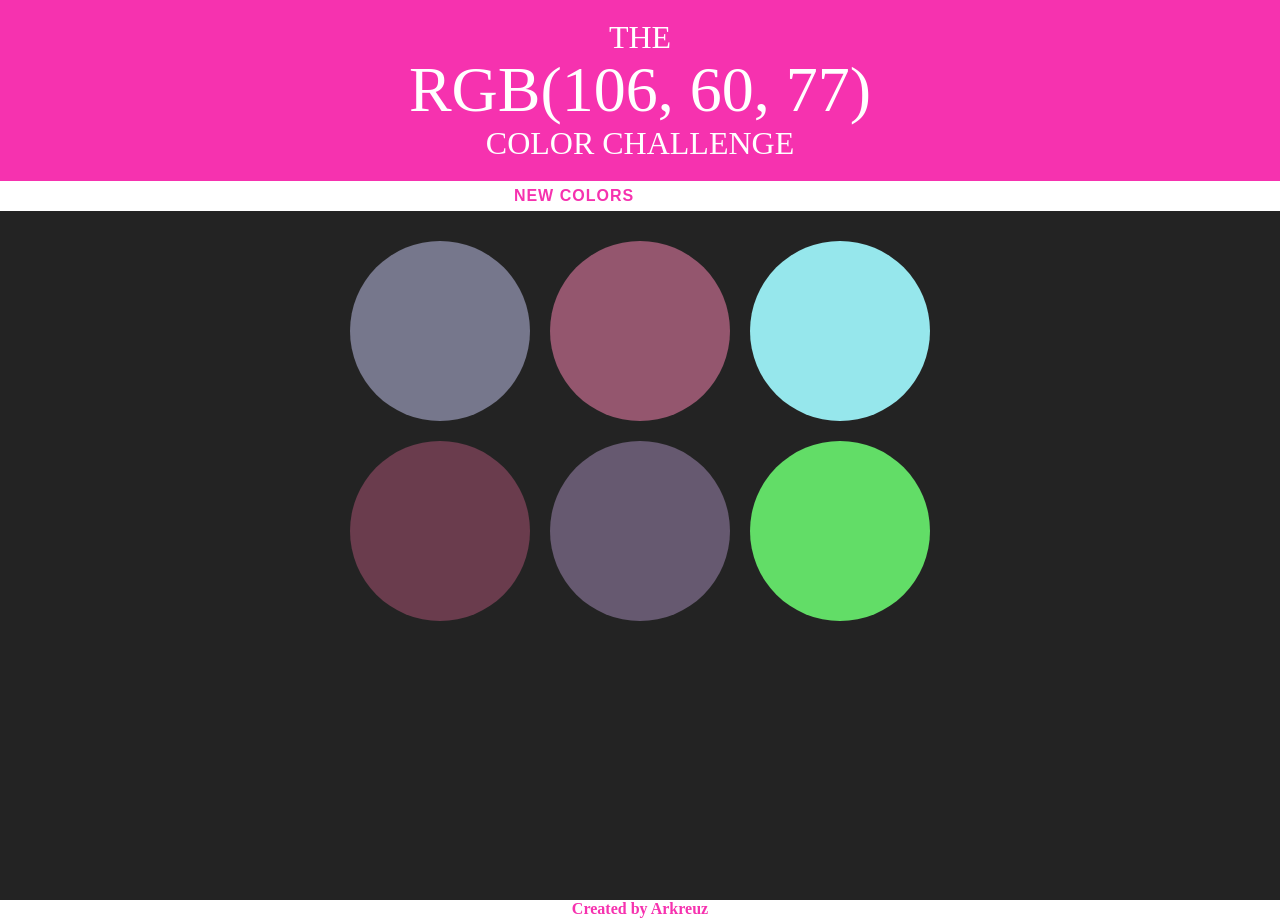
<file: index.html>
<!DOCTYPE html>
<html>
<head>
	<meta charset="UTF-8">
	<title>Color Game</title>
	<link rel="stylesheet" type="text/css" href="colors.css">
</head>
<body>
<h1>
	The
	<br>
	<span id="colorDisplay">RGB</span>
	<br>
	Color Challenge
</h1>

<div id="stripe">
	<button id="reset" type="button">New Colors</button>
	<span id="message"></span>

</div>

	<div id="container">
		<div class="square"></div>
		<div class="square"></div>
		<div class="square"></div>
		<div class="square"></div>
		<div class="square"></div>
		<div class="square"></div>
	</div>

<script type="text/javascript" src="colors.js"></script>



</body>


<footer>

	<div id="foot">
		<b> Created by Arkreuz</b>

	</div>
</footer>
</html>
</file>
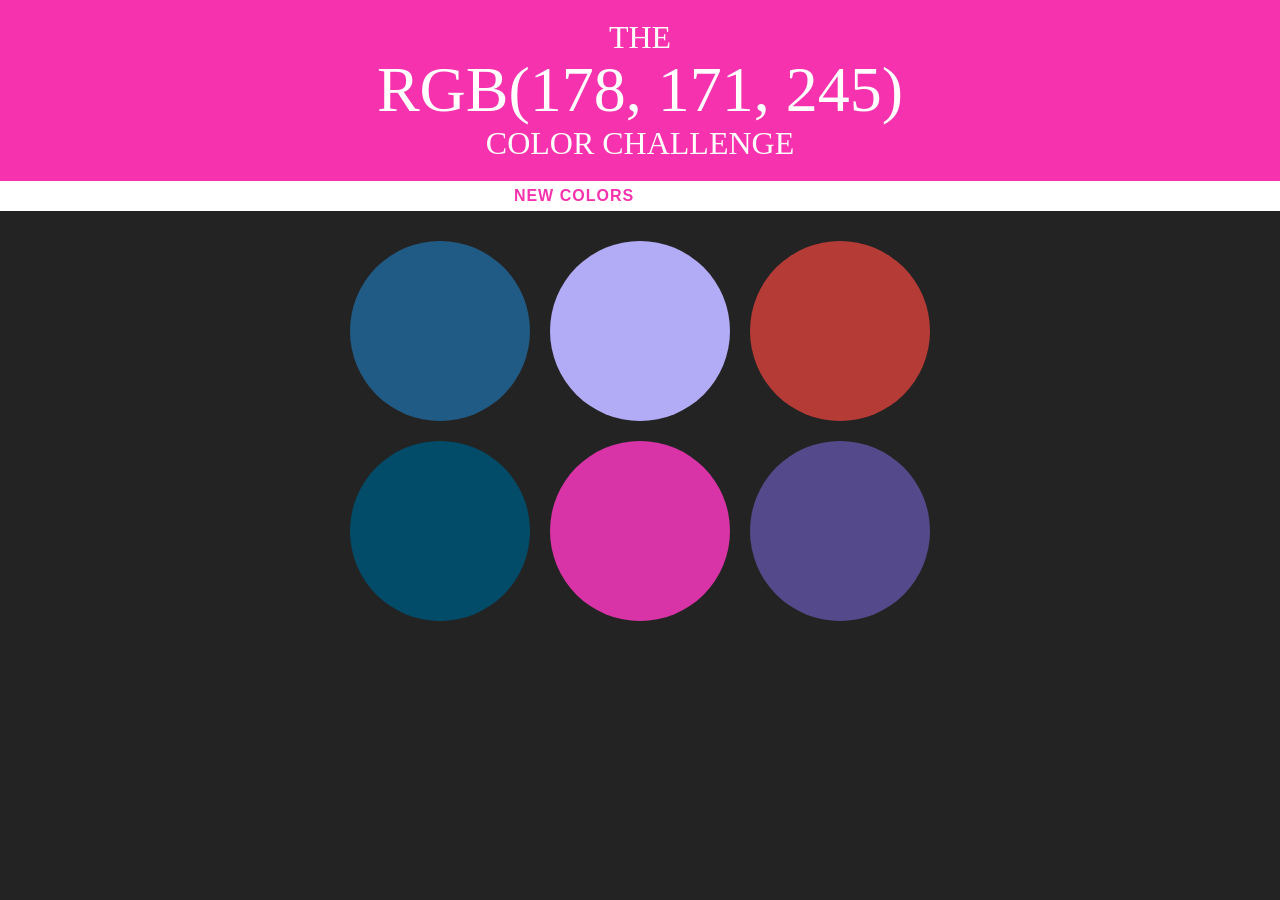
<file: colors.html>
<!DOCTYPE html>
<html>
<head>
	<title>Color Game</title>
	<link rel="stylesheet" type="text/css" href="colors.css">
</head>
<body>
<h1>
	The
	<br>
	<span id="colorDisplay">RGB</span>
	<br>
	Color Challenge
</h1>

<div id="stripe">
	<button id="reset" type="button">New Colors</button>
	<span id="message"></span>

</div>

	<div id="container">
		<div class="square"></div>
		<div class="square"></div>
		<div class="square"></div>
		<div class="square"></div>
		<div class="square"></div>
		<div class="square"></div>
	</div>

<script type="text/javascript" src="colors.js"></script>
</body>
</html>
</file>
<file: colors.css>
body {
	background-color: #232323;
	margin: 0;
	font-family: "Montserrat", "Avenir";
}

.square {
	width: 30%;
	background: purple;
	padding-bottom: 30%;
	float: left;
	margin: 1.66%;
	border-radius: 100%;
	transition: background 0.6s;
	-webkit-transition: background 0.6s;
	-moz-transition: background 0.6s;
}

#container {
	margin: 20px auto;
	max-width: 600px;
}

h1 {
	text-align: center;
	line-height: 1.1;
	font-weight: normal;
	color: white;
	background: RGB(246, 50, 175);
	margin: 0;
	text-transform: uppercase;
	padding: 20px 0;
}

#colorDisplay {
	font-size: 200%;
}

#message {
	display: inline-block;
	width: 10%;
}

#stripe {
	background: white;
	height: 30px;
	text-align: center;
	color: black;
}


#foot {
	background: white;
	height: 20px;
	text-align: center;
	position: absolute;
	width: 100%;
	top: 100%;
	bottom: 0%;
	color: RGB(246, 50, 175);
}

button {
	border: none;
	background: none;
	text-transform: uppercase;
	height: 100%;
	font-weight: 700;
	color: RGB(246, 50, 175);
	letter-spacing: 1px;
	font-size: inherit;
	transition: all 0.3s;
	-webkit-transition: all 0.3s;
	-moz-transition: all 0.3s;
	outline: none;
}




button:hover {
	color: white;
	background: RGB(246, 50, 175);
}
</file>
